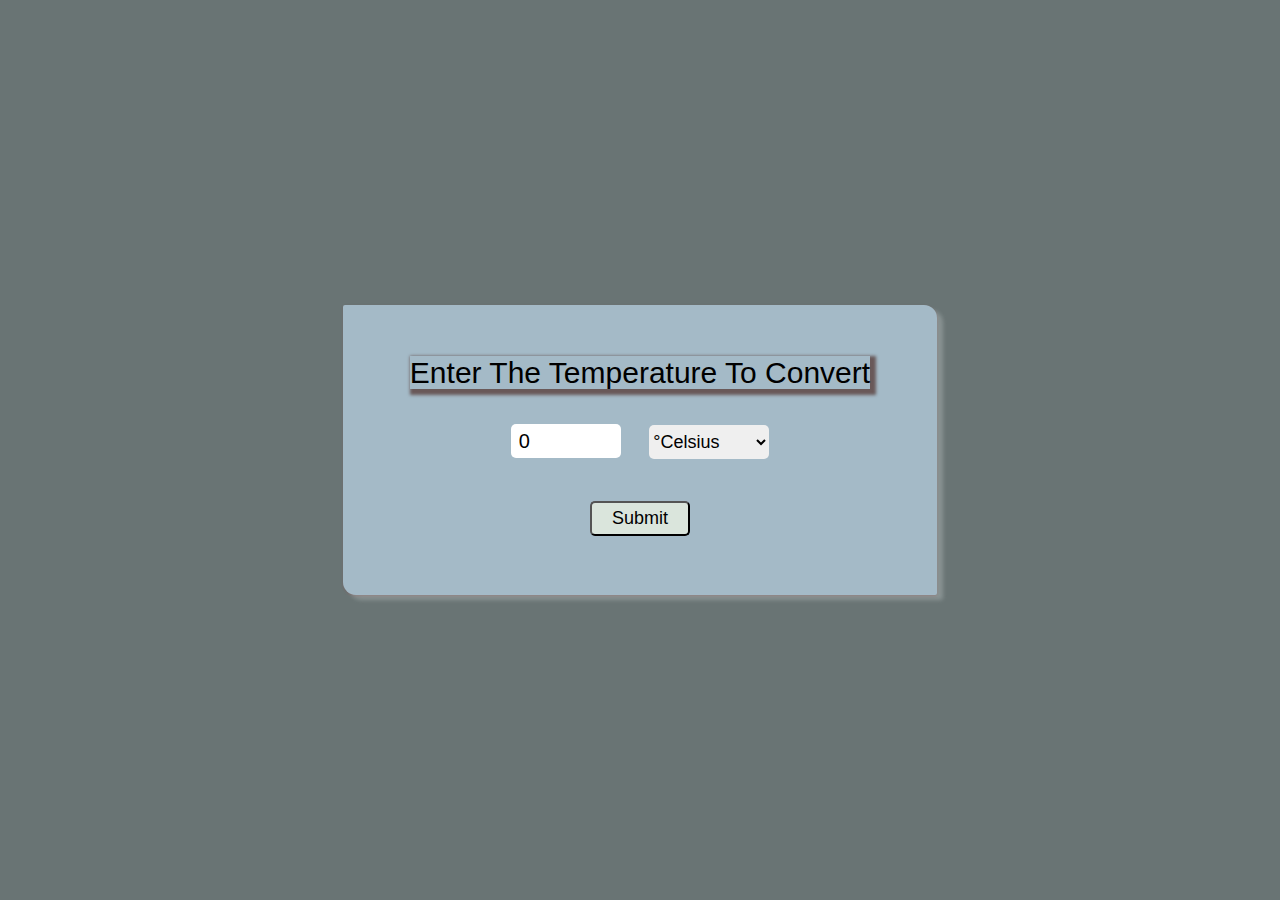
<file: Task 3 Temperature Converter/index.html>
<!DOCTYPE html>
<html lang="en">

<head>
    <meta charset="UTF-8">
    <meta http-equiv="X-UA-Compatible" content="IE=edge">
    <meta name="viewport" content="width=device-width, initial-scale=1.0">
    <link rel="stylesheet" href="styles.css">
    <title>Temperature converter</title>
</head>

<body>
    <div class="container">
        <form id="calcTemp" onsubmit="calculateTemp(); return false">
            <label for="temp">Enter The Temperature To Convert</label>
            <br>
            <input type="number" name="temp" id="temp" value="0">
            <select name="temp_diff" id="temp_diff">
                <option value="cel">&#176;Celsius</option>
                <option value="fah">&#176;Fahrenheit</option>
            </select>
            <br>
            <input type="submit" name="temp" id="submit">
            <br>
            <span id="result"></span>
        </form>
    </div>

    <script src="index.js"></script>
</body>

</html>
</file>
<file: Task 3 Temperature Converter/styles.css>
@import url('https://fonts.googleapis.com/css2?family=Raleway:ital,wght@0,300;0,500;0,600;0,700;1,300;1,400;1,500;1,600;1,700&family=Roboto:wght@100;300;400;700&family=Ubuntu:ital,wght@0,300;0,400;0,500;1,300;1,400;1,500;1,700&display=swap');
* {
    box-sizing: border-box;
    padding: 0;
    margin: 0;
    font-family: 'Poppins', sans-serif;
}

.container {
    display: flex;
    justify-content: center;
    align-items: center;
    height: 100vh;
    text-align: center;
    background-color: rgb(105, 116, 116);
}

#calcTemp {
    padding: 29px 67px;
    min-height: 290px;
    background-color: #a4bac7;
    box-shadow: rgba(208, 26, 26, 0.12) 0px 1px 3px, rgba(244, 246, 247, 0.24) 6px 5px 4px;
    border-radius: 2px 13px;
}

label {
    font-size: 30px;
    line-height: 78px;
    color: black;
    box-shadow: 3px 3px 3px 3px rgb(105, 89, 89);
}

#temp {
    width: 110px;
    height: 34px;
    border-radius: 5px;
    margin: 12px;
    padding: 8px;
    font-size: 20px;
    font-weight: 500;
    border: none;
    outline: none;
}

#temp_diff {
    width: 120px;
    height: 34px;
    border-radius: 5px;
    margin: 12px;
    font-size: 18px;
    font-weight: 500;
    border: none;
    outline: none;
}

#submit {
    width: 100px;
    border-radius: 5px;
    margin: 30px 0 20px 0;
    font-size: 18px;
    background-color: rgb(218 229 220);
    padding: 5px;
    transition: all 0.5s ease;
}

#submit:hover {
    background-color: antiquewhite;
    cursor: pointer;
}

#result {
    font-size: 27px;
}
</file>
